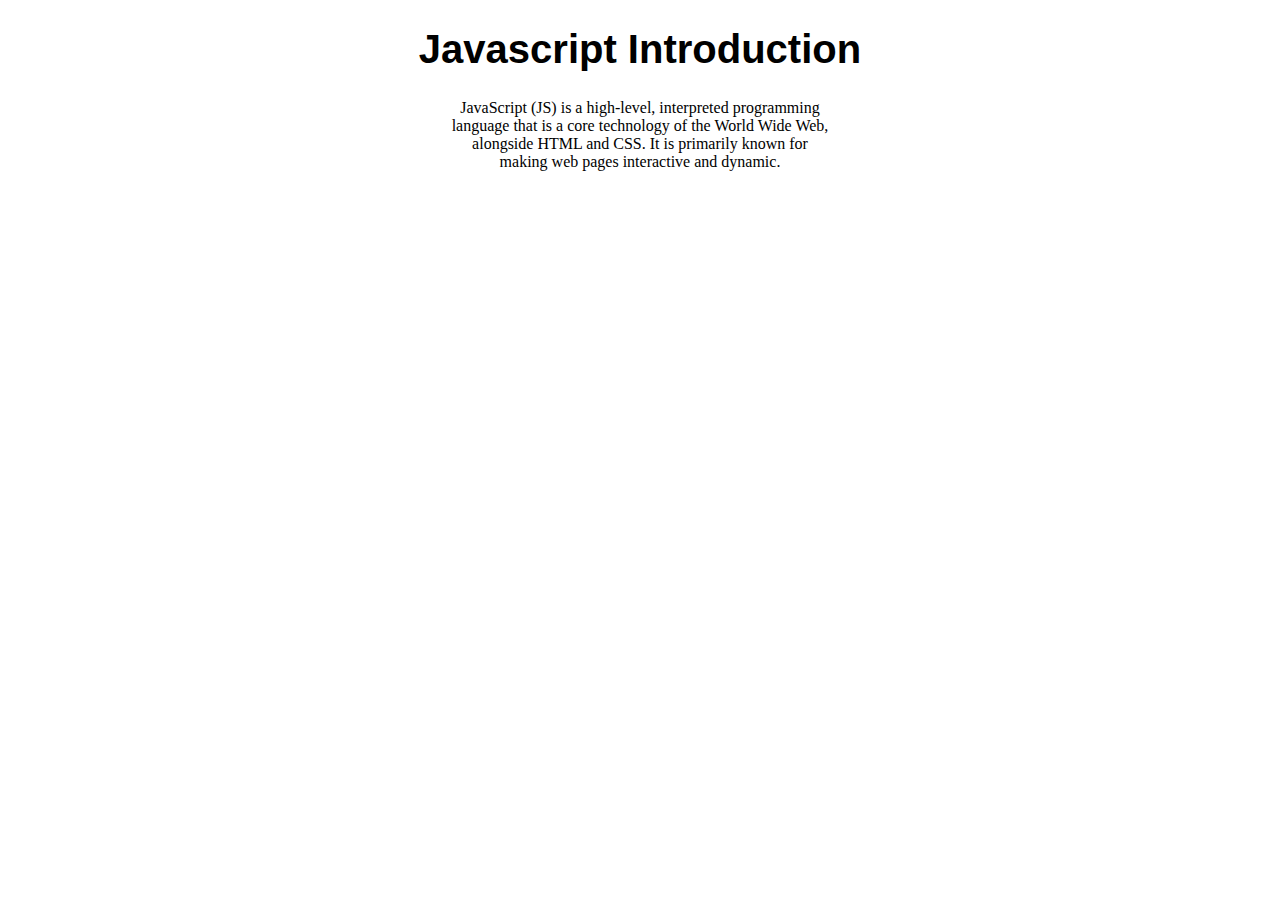
<file: index.html>
<!DOCTYPE html>
<html lang="en">
<head>
    <meta charset="UTF-8">
    <meta name="viewport" content="width=device-width, initial-scale=1.0">
    <title>Document</title>
</head>
<body>
    <h1 style="text-align: center; font-family: 'Franklin Gothic Medium', 'Arial Narrow', Arial, sans-serif ;font-size: 40px; ">Javascript Introduction</h1>
    <p style="text-align: center;">JavaScript (JS) is a high-level, interpreted programming <br> language that is a core technology of the World Wide Web,<br> alongside HTML and CSS. It is primarily known for <br> making web pages interactive and dynamic.</p>
    







<script src="app.js"></script>    
</body>
</html>
</file>
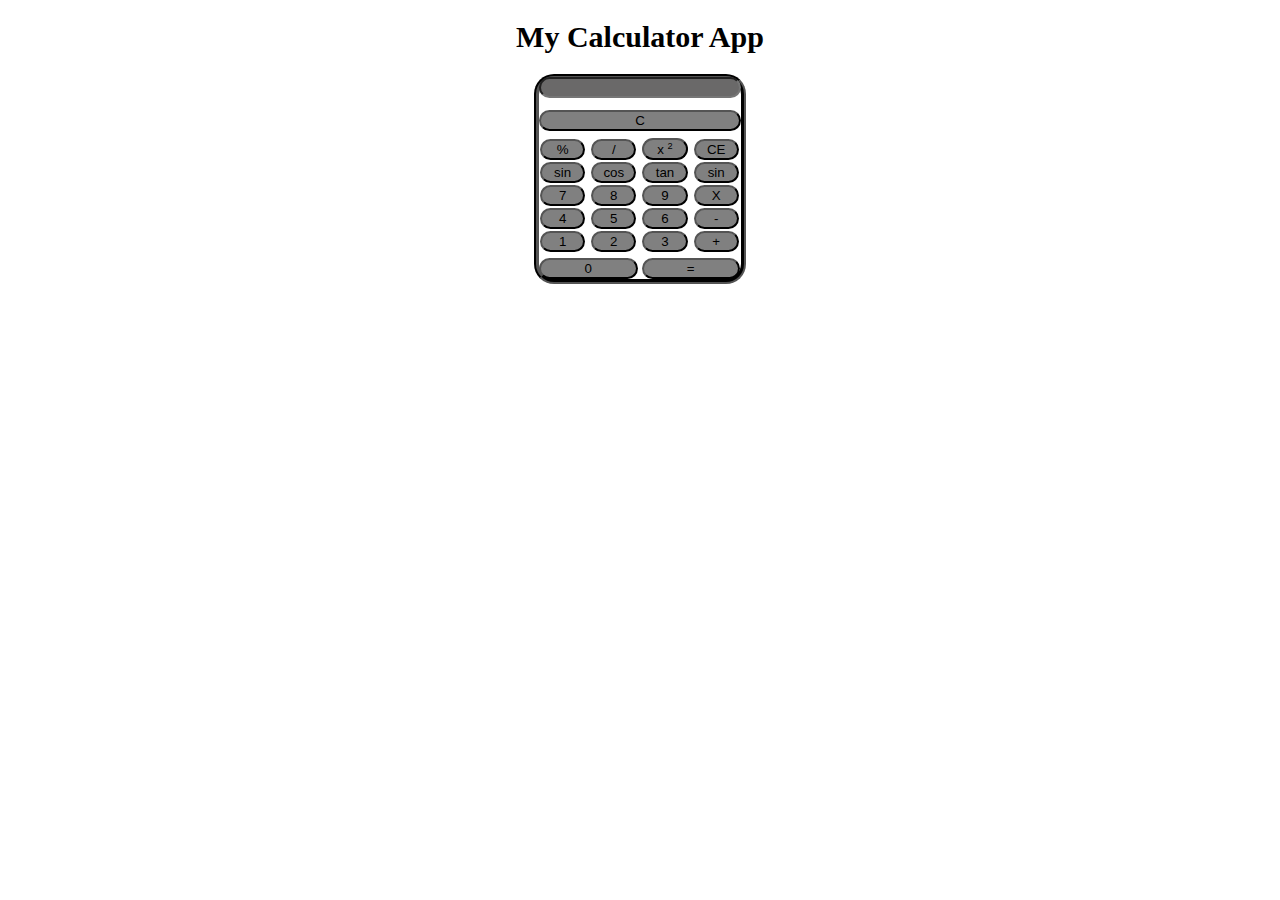
<file: calculatir app/index.html>
<!DOCTYPE html>
<html lang="en">
    <head>
        <meta charset="UTF-8">
        <meta name="viewport" content="width=device-width, initial-scale=1.0">
        <title>Calculator App</title>
        <link rel="stylesheet" href="style.css">
    </head>
    <body>
        <h1 style="font-size: 30px; text-align: center">My Calculator App</h1>
        <div class="main">
            <div>
                <input
                    id="inputField"
                    readonly
                    class="result"
                    type="text"
                >
            </div>
            <div>
                <button onclick="clrAll()" class="clearBtn">C</button>
            </div>
            <div>
                <button onclick="getValue('%')" class="btn">%</button>
                <button onclick="getValue('/')" class="btn">/</button>
                <button onclick="square()" class="btn">
                    x
                    <small>
                        <sup>2</sup>
                    </small>
                </button>
                
                <button onclick="deleteChar()" class="btn">CE</button>
                <button onclick="sin('*')" id="display" class="btn">sin</button>
                <button onclick="cos('')" class="btn">cos</button>
                <button onclick="tan('')" class="btn">tan</button>
                <button onclick="getValue1('')" class="btn">sin</button>



            </div>
            <div>
                <button onclick="getValue(7)" class="btn">7</button>
                <button onclick="getValue(8)" class="btn">8</button>
                <button onclick="getValue(9)" class="btn">9</button>
                <button onclick="getValue('*')" class="btn">X</button>
            </div>
            <div>
                <button onclick="getValue(4)" class="btn">4</button>
                <button onclick="getValue(5)" class="btn">5</button>
                <button onclick="getValue(6)" class="btn">6</button>
                <button onclick="getValue('-')" class="btn">-</button>
            </div>
            <div>
                <button onclick="getValue(1)" class="btn">1</button>
                <button onclick="getValue(2)" class="btn">2</button>
                <button onclick="getValue(3)" class="btn">3</button>
                <button onclick="getValue('+')" class="btn">+</button>
            </div>
            <div>
                <button onclick="getValue(0)" class="halfBtn">0</button>
                <button onclick="equal()" class="halfBtn">=</button>
            </div>
        </div>
    </body>
    <script src="app.js"></script>
</html>
</file>
<file: calculatir app/style.css>
.main {
    border: 5px groove black;
    width: 202px;
    margin: 0 auto;
    border-radius: 20px;
  }
  
  .result {
    width: 96%;
    position: relative;
    top: -2px;
    background-color: rgb(106, 105, 105);
    color: #fff;
    border-radius: 20px;

  }
  
  .clearBtn {
    width: 100%;
    margin-top: 10px;
    margin-bottom: 6px;
    background-color: grey;
    border-radius: 20px;
 
}
  
  .btn {
    background-color: grey;
    width: 45.2px;
    margin: 1px;
    border-radius: 20px;

}
  
  .halfBtn {
    background-color: grey;
    width: 98.5px;
    margin-top: 5px;
    border-radius: 20px;

}
</file>
